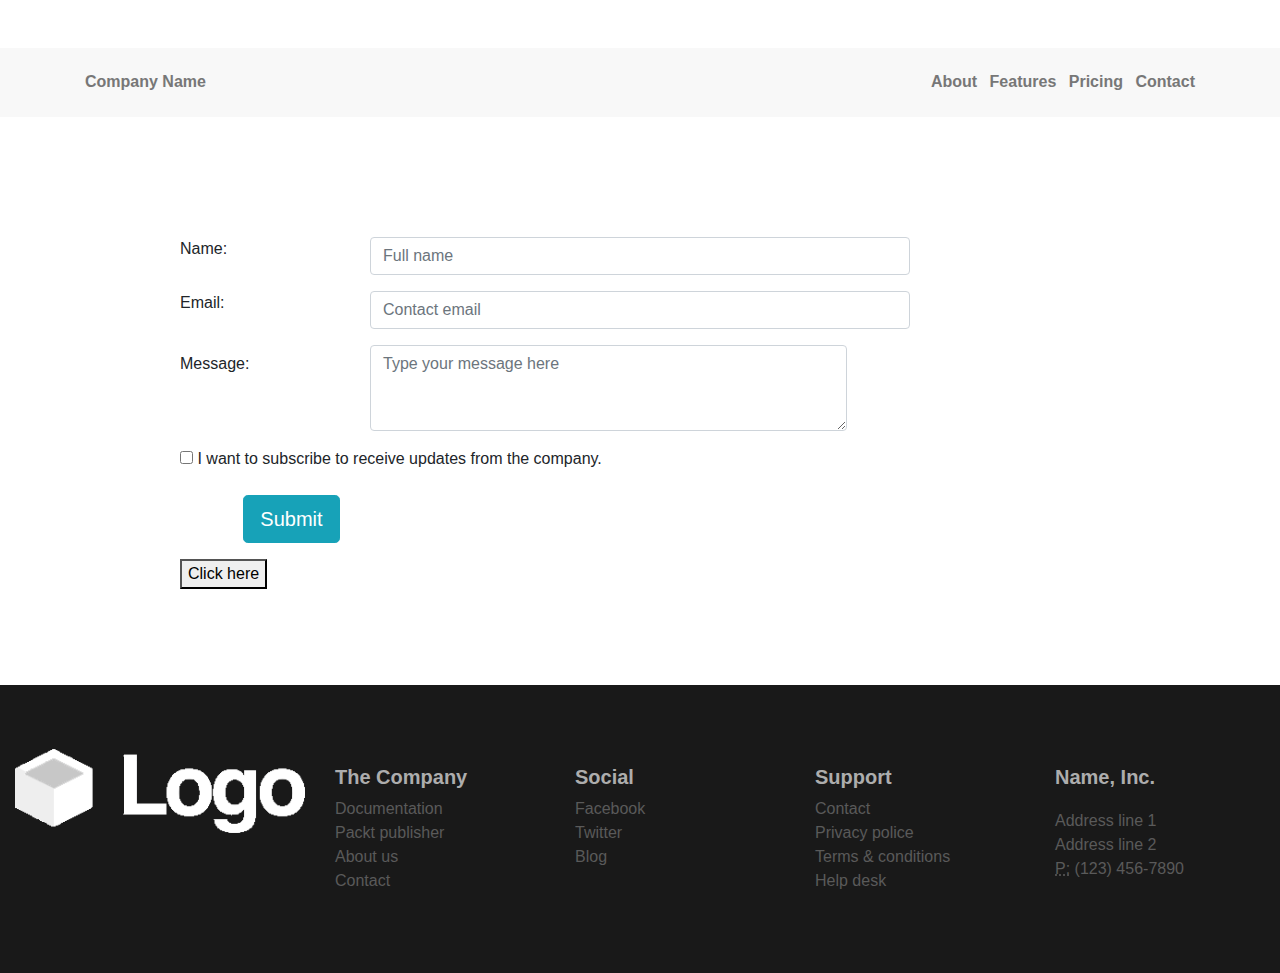
<file: contact.html>
<!DOCTYPE html>
<html lang="en">
<head>
    <meta charset="UTF-8">
    <meta http-equiv="X-UA-Compatible" content="IE=edge">
    <meta name="viewport" content="width=device-width, initial-scale=1.0">
    <title>Day01 test</title>
    <link rel="stylesheet" href="css/bootstrap.css">
    <script src="https://oss.maxcdn.com/html5shiv/3.7.2/html5shiv.min.js"></script>
    <script src="https://oss.maxcdn.com/respond/1.4.2/respond.min.js"></script>
    <link rel="stylesheet" href="style.css">
    
</head>
<body>
                <header>
                    <div class="container">
                        <div class="row">
                            <div class="col">
                                <a href="##" class="brand float-left">Company Name</a>
                                    <ul class="list-inline list-unstyled float-right">
                                        <li class="list-inline-item"><a href="#About">About</a></li>
                                        <li class="list-inline-item"><a href="#features">Features</a></li>
                                        <li class="list-inline-item"><a href="#pricing">Pricing</a></li>
                                        <li class="list-inline-item"><a href="#contact">Contact</a></li>
                                    </ul>
                            </div>
                        </div>
                    </div>
                </header>


                <section id="contact">
                    <div class="container">
                        <div class="row">
                            <div class="offset-1 col-8">
                                <form>
                                    <div class="form-group row">
                                        <label for="contact-name" class="col-2 control-form-label">Name:</label>
                                        <div class="col-9 offset-1">
                                            <input type="text" class="form-control" id="contact-name" placeholder="Full name">
                                        </div>
                                    </div>

                                    <div class="form-group row">
                                        <label for="contact-email" class="col-2 control-form-label">
                                            Email:
                                        </label>

                                        <div class="col-9 offset-1">
                                            <input type="text" class="form-control" id="contact-email" placeholder="Contact email">
                                        </div>
                                    </div>

                                    <div class="form-group row">
                                        <label for="contact-email" class="col-2 col-form-label">Message:</label>

                                        <div class="col-8 offset-1">
                                            <textarea class="form-control" rows="3" placeholder="Type your message here"></textarea>
                                        </div>
                                    </div>

                                    <div class="form-group row">
                                        <div class="col-12">
                                            <label for="" class="checkbox">
                                                <input type="checkbox" value="">
                                                I want to subscribe to receive updates from the company.
                                            </label>
                                        </div>
                                    </div>

                                    <div class="form-group row">
                                        <div class="col-10 offset-1">
                                            <button id="button" class="btn btn-info btn-lg" type="submit">Submit</button>
                                        </div>
                                    </div>

                                    <button type="button" role="button">Click here</button>
                                </form>
                            </div>
                        </div>
                    </div>
                </section>



                <footer>
                    <div class="container-fluid">
                        <div class="row">

                            <div class="col-3 col-sm-3">
                                <img src="image/logo.png" alt="logo" class="img-fluid">
                            </div>

                            <div class="col-9 col-sm-9">
                                    <div class="row">
                                        <div class="col-3 col-sm-3">
                                            <h5>The Company</h5>
                                            <ul class="list-unstyled">         
                                                <li><a href="#">Documentation</a></li>         
                                                <li><a href="#">Packt publisher</a></li>         
                                                <li><a href="#">About us</a></li>         
                                                <li><a href="#">Contact</a></li>       
                                            </ul>
                                        </div>

                                        <div class="col-3 col-sm-3">
                                            <h5>Social</h5>
                                            <ul class="list-unstyled">         
                                                <li><a href="#">Facebook</a></li>         
                                                <li><a href="#">Twitter</a></li>         
                                                <li><a href="#">Blog</a></li>       
                                            </ul>
                                        </div>
                                
                                        <div class="col-3 col-sm-3">
                                            <h5>Support</h5>
                                            <ul class="list-unstyled">         
                                                <li><a href="#">Contact</a></li>         
                                                <li><a href="#">Privacy police</a></li>         
                                                <li><a href="#">Terms & conditions</a></li>         
                                                <li><a href="#">Help desk</a></li>       
                                            </ul>
                                        </div>

                                        <div class="col-3 col-sm-3">
                                            <address>         
                                            <h5>Name, Inc.</h5>
                                                Address line 1<br>         
                                                Address line 2<br>         
                                                <abbr title="Phone">P:</abbr> (123) 456-7890       
                                            </address> 
                                        </div>
                                    </div>
                            </div>
                        </div>
                    </div>
                </footer>
            
    <script src="js/jquary.js"></script>
    <script src="js/bootstrap.js"></script>
    <script src="js/mail.js"></script>
    
</body>
</html>
</file>
<file: style.css>
body {
    padding-top: 3em;
}

header {
    background-color: #F8F8F8;
}

header ul {
    margin: 0;
}

header a, header li {
    padding: 1.4rem 0;
    color: #777;
    font-weight: bold;
}

section#intro-header {
    background-image: url(image/landscape.jpg);
    background-size: cover;
    padding-top: 3.5rem;
}

section#intro-header .wrap-headlin {
    position: relative;
    padding-top: 20%;
    padding-bottom: 20%;
}

section#intro-header h1, section#intro-header h2 {
    color: #fff;
}

section#intro-header h2 {
    font-size: 1.5rem;
}

section#intro-header hr {
    width: 10%;
}

section#intro-header .btn-default {
    background-color: rgba(255, 255, 255, 0.5);
    border: none;
}

section#intro-header form button[type='Submit'] {
    margin-left: 1%;
}

form#signin .input-group {
    padding: 0 0 1em 0;
}

.border {
    border: 3px black solid;
}

.hidden-element {
    display: none;
}

section#about img {
    margin-top: 8rem;
    margin-bottom: 5rem;
}

section#about h3 {
    margin-top: 7rem;
}

section#features {
    background-color: #eef2f5;
    border-top: 0.1rem solid  #e9e9e9;
    border-bottom: 0.1rem solid  #e9e9e9;
}

section#features * {
    color: #657C8E;
}

section#features .feature {   
    padding-top: 2rem;   
    padding-bottom: 4rem;   
    text-align: center; 
}

section#pricing h3.price-headline {   
    margin-top: 3rem; 
    margin-bottom: 3rem; 
}

section#pricing .white-text {   
    color: #FFF; 
}

section#pricing thead .table-success {   
    background-color: #78CFBF; 
}

section#pricing thead .table-info {   
    background-color: #3EC6E0; 
}  
section#pricing thead .table-danger {   
    background-color: #E3536C; 
}

section#pricing tbody .table-success {   
    background-color: #82DACA; 
}  
section#pricing tbody .table-info {   
    background-color: #53CFE9; 
}  
section#pricing tbody .table-danger {   
    background-color: #EB6379; 
}

footer {
    background-color: #191919;
    color: #adadad;
    margin-top: 3em;
}

footer h5, footer img {
    margin-top: 4em;
    font-weight: bold;
}

footer address {
    margin-top: 5em; 
    color: #5a5a5a;
}


footer ul {   
    margin-bottom: 5em;
}  

footer address h5 {   
    color: #adadad;   
    padding-bottom: 0.62em;
}  

footer a {   
    font-weight: 300;   
    color: #5A5A5A; 
}

footer a:hover {   
    text-decoration: none;   
    color: #FFF; 
}

.border {
    border: 2px orchid solid;
}

section#newsletter {
    border-top: 1px solid #E0E0E0;
    padding-top: 3.2em;
    margin-top: 2em;
}

section#newsletter h4 {
    padding: 1em;
}

section#newletter form {
    padding: 1em;
    margin-top: 2em;
    margin-bottom: 5.5em;
}

section#contact form {
    margin-top: 2.5em;
}

section#contact form {   
    padding-top: 5rem;   
    padding-bottom: 3rem; 
}

section#feature .feature {
    padding-top: 2rem;
    padding-bottom: 4rem;
    text-align: center;
}

section#features .fas {
    font-size: 1.3rem;
}

section#features .fa-heart {
    color:  #E04C4C;
}

section#features .feature-tag {
    
    display: inline-block;   
    text-align: left;   
    margin-left: 1.5em;
    font-size: 1rem;
    padding-top: 0.7em;
}

@media screen and (max-width: 576px) {
    section#features .feature-tag {
        display: block;
    }
}

@media screen and (min-width: 576px) { 
    section#features .feature-tag {
        display: inline-block;
        text-align: left;
        margin: 0%;
        font-size: 1.5vw;
        padding: 0 0 0 1em;
    }

    
    section#features .fas {
        font-size: 1.3rem;
    }
}

.topnav {
    position: fixed;
    top: 0%;
    width: 100%;
    z-index: 1;
    background-color: #333;
    overflow: hidden;
}

.topnav a {
    float: left;
    display: block;
    color: #f2f2f2;
    text-align: center;
    padding: 14px 16px;
    text-decoration: none;
    font-size: 17px;
}

.topnav a:hover {
    background-color: #ddd;
    color: black;
}

.topnav a.active {
    background-color: #4CAF50;
    color: white;
}

.topnav .icon {
    display: none;
}

@media screen and (max-width: 600px) {
    .topnav a:not(:first-child) {
        display: none;
    }

    .topnav a.icon {
        float: right;
        display: block;
    }
}


@media screen and (max-width: 600px) {
    .topnav.responsive {
        position: fixed;
        top: 0%;
        width: 100%;
        z-index: 1;
    }

    .topnav.responsive a.icon {
        position: absolute;
        top: 0;
        right: 0;
    }

    .topnav.responsive a {
        float: none;
        display: block;
        text-align: left;
    }
}
</file>
